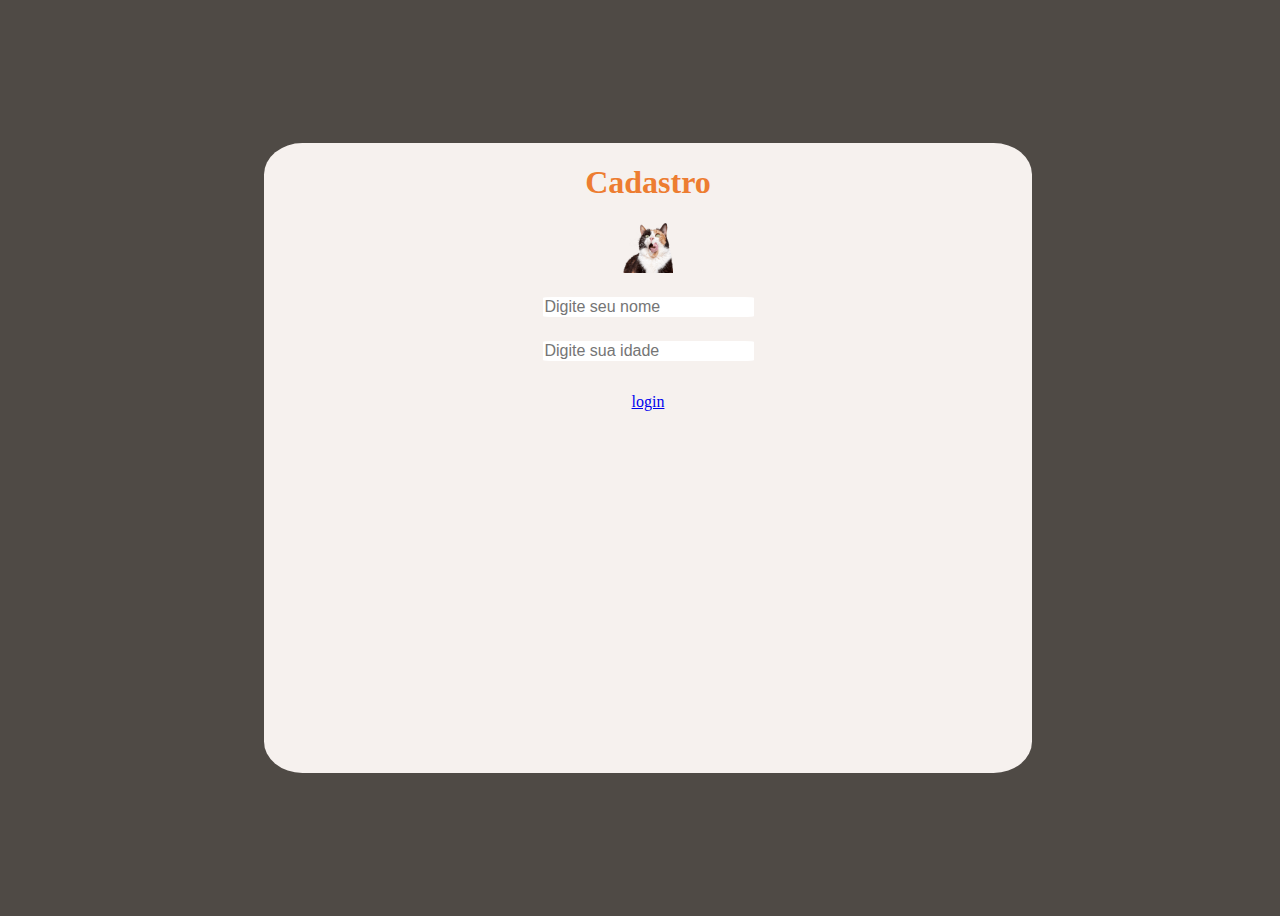
<file: index.html>
<html>
    <head lang="pt-br">
        <title>Exemplo Carol</title>
        <link rel="stylesheet" href="styles.css">
        <script src="olamundo.js"></script>
    </head>
    <body>
        <div id="minhaCaixa">
            <h1 class="meuTexto">Cadastro</h1>
            <img src="gato.webp" height="50px" width="50px"/>
            <input type="text" placeholder="Digite seu nome" id="inputNome" onchange="capturaNome()">
            <input type="text" placeholder="Digite sua idade" id="inputIdade" onchange="capturaIdade()">

            <div id="minhaCaixaDeExibicao">
            
            </div>

            <a href="pagina2.html">login</a>
        </div>

        
    </body>
</html>
</file>
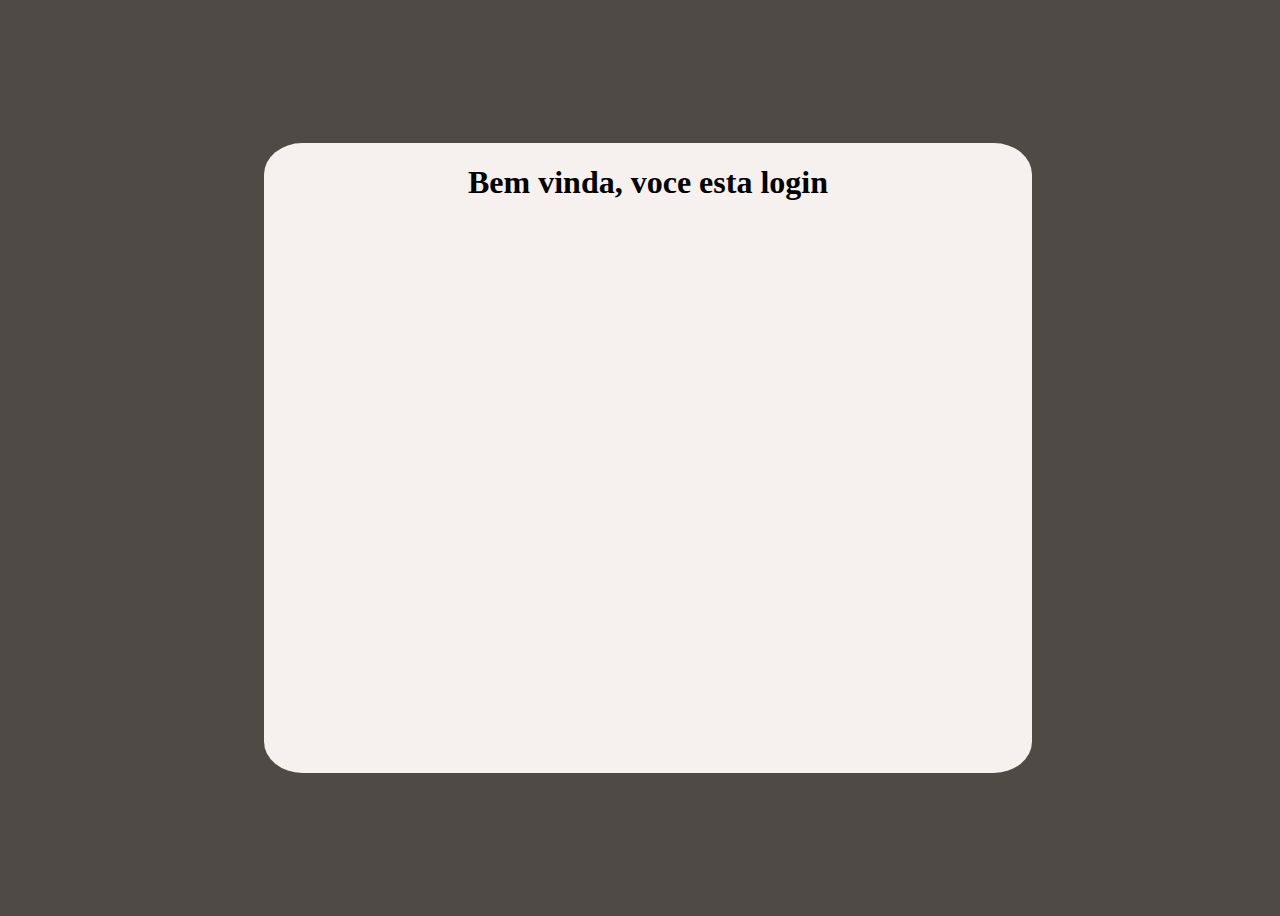
<file: pagina2.html>
<html>
    <head lang="pt-br">
        <title>Exemplo Carol</title>
        <link rel="stylesheet" href="styles.css">
        <script src="olamundo.js"></script>
    </head>
    <body>
        <div id="minhaCaixa">
            <h1>Bem vinda, voce esta login</h1>
        </div>

        
    </body>
</html>
</file>
<file: styles.css>
body{
    height: 100vh;
    width: 100%;
    background-color: #4F4A45;
    display: flex;
    align-items: center;
    justify-content: center;
    overflow: hidden;
}

.meuTexto{
    color: #ED7D31;
}

#minhaCaixa{
    background-color: #F6F1EE;
    border-radius: 5%;
    display: flex;
    align-items: center;
    flex-direction: column;
    height: 70%;
    width: 60%;
}

input {
    margin-top: 1.5em;
    border: none;
    color: 444;
    font-size: 1rem;
    border-radius: 5%;
    color: #ED7D31;

}

.input::placeholder{
    color: #d5d5d5;
}

textarea:focus, input:focus{
    outline: none;
}

#minhaCaixaDeExibicao{
    color: #4F4A45;
    margin-top: 2em;
    display: flex;
}
</file>
